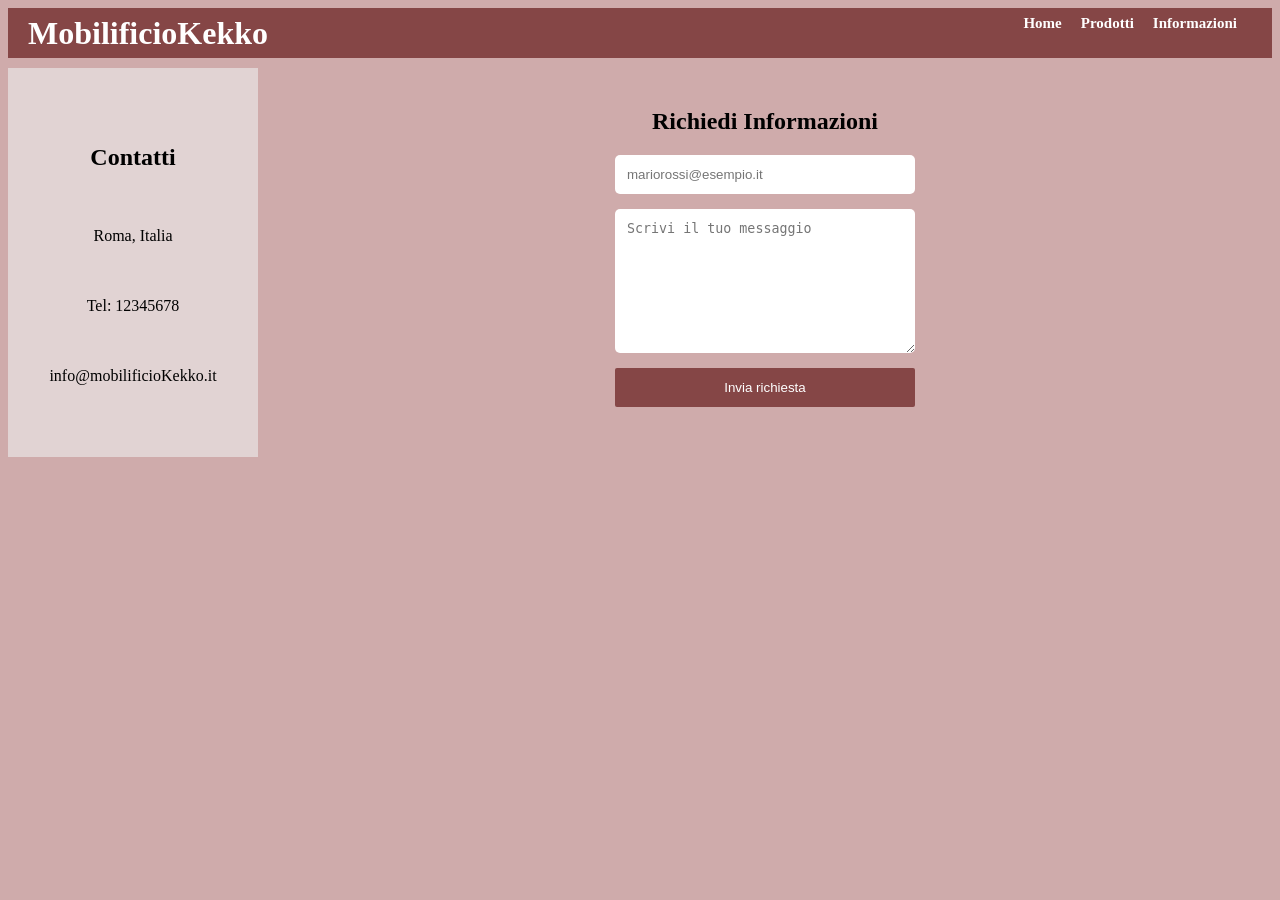
<file: info.html>
<!DOCTYPE html>

<html>
    <head>
        <meta charset="utf-8">
        <meta http-equiv="X-UA-Compatible" content="IE=edge">
        <title>Azienda INformazioni</title>
        <meta name="description" content="">
        <meta name="viewport" content="width=device-width, initial-scale=1">
        <link rel="stylesheet" href="info.css">
    </head>
    <body>
        <div class="contenitore">

            <!-- faccio l'header -->
            <header>
                <h1>MobilificioKekko</h1>

                <!--menu-->
                <nav id="menu" class="menu">
                    <a href="index.html">Home</a>
                    <a href="prodotti.html">Prodotti</a>
                    <a href="info.html">Informazioni</a>
                </nav>
            </header>

            <!-- faccio sidebar dove metto i contatti -->
            <aside class="sidebar">

                <h2>Contatti</h2>

                <p>Roma, Italia</p>
                <p>Tel: 12345678</p>
                <p>info@mobilificioKekko.it</p>

            </aside>

            <!-- creo il main -->
            <main>
                <h2>Richiedi Informazioni</h2>

                <form id="formInfo">
                    <input type="email" id="email" placeholder="mariorossi@esempio.it" required>
                    <textarea id="messaggio" placeholder="Scrivi il tuo messaggio" required></textarea>
                    <button type="submit">Invia richiesta</button>
                </form>

                <!-- messaggi -->
                <section id="contenitoreMessaggi"></section>

            </main>

        </div>
        
        <script src="info.js" async defer></script>
    </body>
</html>
</file>
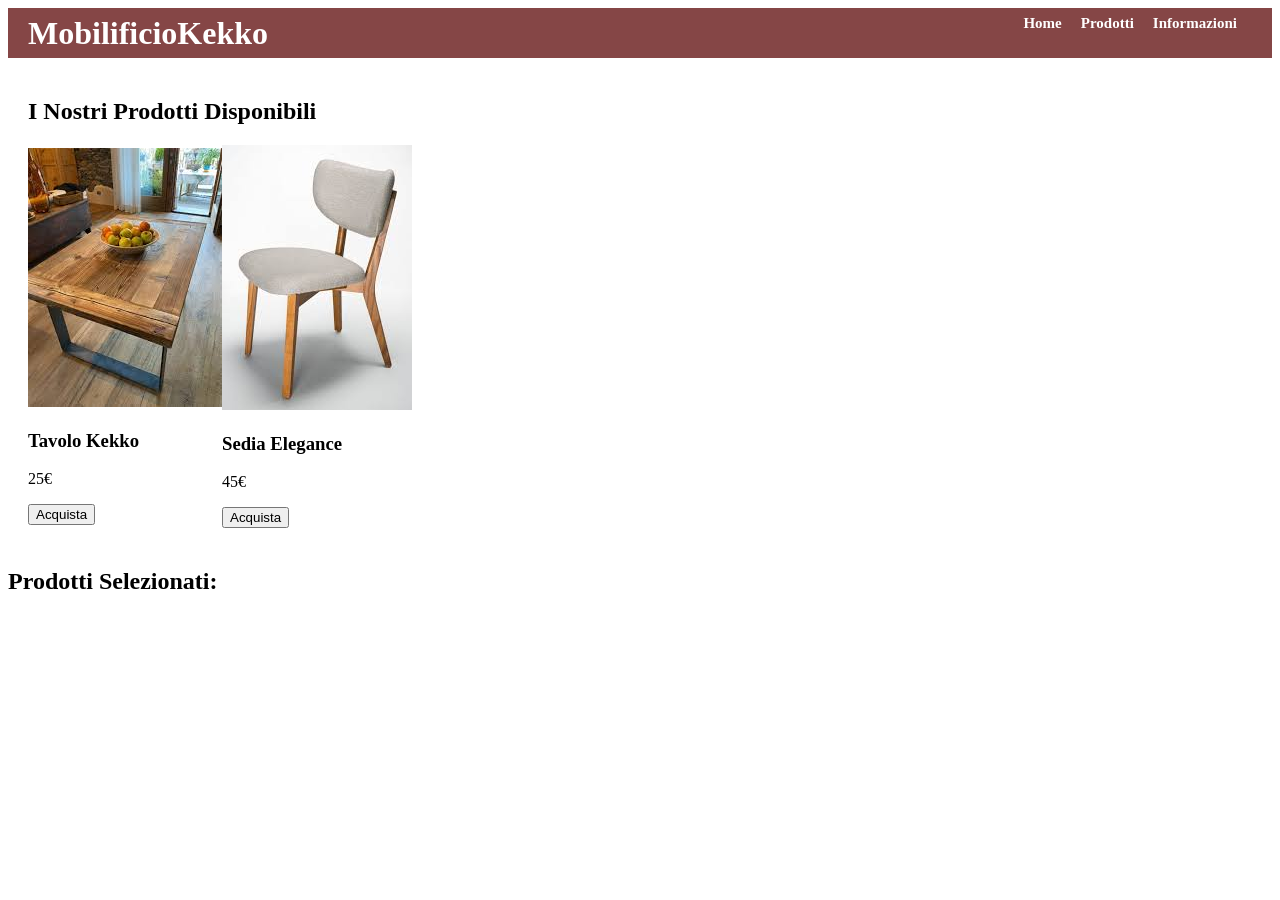
<file: prodotti.html>
<!DOCTYPE html>
<html lang="it">
<head>
<meta charset="UTF-8">
<meta name="viewport" content="width=device-width, initial-scale=1.0">
<title>Pagina prodotti</title>

<link rel="stylesheet" href="prodotti.css">
</head>
<body>

    <div class="contenitore">
    <!-- faccio l'header -->

            <header>
                <h1>MobilificioKekko</h1>

                <!--menu-->
                <nav id="menu" class="menu">
                    <a href="index.html">Home</a>
                    <a href="prodotti.html">Prodotti</a>
                    <a href="info.html">Informazioni</a>
                </nav>
            </header>

        
            <main>
        <h2>I Nostri Prodotti Disponibili</h2>
        
        <section id="lista" class="prodotti">
        
        <section class="prodotto-card">
            <img src="tavolo.jpg" alt="Tavolo" class="img-prodotto">
            <h3 id="nome-tavolo">Tavolo Kekko</h3>
            <p id="prezzo-tavolo" class="prezzo">25€</p>
            <button id="btn-tavolo">Acquista</button>
        </section>

        <section class="prodotto-card">
            <img src="sedia.jpg" alt="Sedia" class="img-prodotto">
            <h3 id="nome-sedia">Sedia Elegance</h3>
            <p id="prezzo-sedia" class="prezzo">45€</p>
            <button id="btn-sedia">Acquista</button>
        </section>

    </section>
    </main>

    <aside class="riepilogo">
    <h2>Prodotti Selezionati:</h2>
    <ul id="lista-scelta"></ul>
</aside>
    


</div>


<script src="prodotti.js"></script>
</body>
</html>
</file>
<file: info.css>
:root{
    --colore-body: rgb(207, 171, 171);
    --colore-header:rgb(133, 70, 70);
    --colore-titolo:white;
    --colore-testo:black;
}

body{
    background-color: var(--colore-body);
}

.contenitore{
    display: grid;
    grid-template-areas: 
    "header header"
    "sidebar main";
    grid-template-columns: 250px 1fr;
    grid-template-rows: 50px 1fr;
}

header{
    grid-area: header;
    display: flex;
    justify-content: space-between;
    align-items: center;
    padding: 20px;
    background-color: var(--colore-header);
    color: white;
}
nav{
    margin-bottom: 20px;
}

nav a{
    margin-right: 15px;
    text-decoration: none;
    font-size: 15px;
    align-items: center;
    color: white;
    font-weight: bold;
}

nav a:hover{
    color: blue;
}

main{
    grid-area: main;
    padding: 30px;
}

.sidebar{
    grid-area: sidebar;
    display: flex;
    justify-content: center;
    align-items: center;
    background-color: rgba(233, 228, 227, 0.716);
    padding: 20px;
    flex-direction: column;
    gap: 20px;
    margin-top: 10px;

}

.sidebar h2{
    color: black
}

main h2{
    margin-bottom: 20px;
    color: black;
    text-align: center;
}

form{
    display: flex;
    flex-direction: column;
    gap: 15px;
    max-width: 300px; /*larghezza massima*/
    max-height: 500px; /*lunghezza massima*/
    margin:auto; /*imposta la dimensione dei margini in automatico*/
}
/* imposto proprietà generali per entrambe */
input, textarea{
    padding: 12px;
    border: var(--colore-header);
    border-radius: 5px;
}

/* specializzo textarea */
textarea{
    min-height: 120px; /*larghezza minima*/
}

button{
    background-color: var(--colore-header);
    color: white;
    border: none;
    padding: 12px;
    cursor: pointer;
    border-radius: 2px;
}
/* definisco il contenitore che avrà il messaggio di conferma */
#contenitoreMessaggi{
    margin-top: 20px;
    font-weight: bold;
    text-align: center;
}
</file>
<file: prodotti.css>
:root{
    --colore-body: rgb(207, 171, 171);
    --colore-header:rgb(133, 70, 70);
    --colore-titolo:white;
    --colore-testo:black;
}
.contenitore{
    display: grid;
    grid-template-areas:
    "header header"
    "main main";
    grid-template-columns: 1fr 1fr ;
    grid-template-rows: 50px 1fr;

}

header {
    grid-area: header;
    display: flex;
    justify-content: space-between;
    align-items: center;
    padding: 20px;
    background-color: var(--colore-header);
    color: white;
}
nav{
    margin-bottom: 20px;
}

nav a{
    margin-right: 15px;
    text-decoration: none;
    font-size: 15px;
    align-items: center;
    color: white;
    font-weight: bold;
}

nav a:hover{
    color: blue;
}
main{
    grid-area:main ;
    justify-content: center;
    padding: 20px;
    flex-direction: row;
   


    

}

.prodotti{
    grid-area:main ;
    display: flex;
    align-items: center;
    margin: auto;
    


}
</file>
